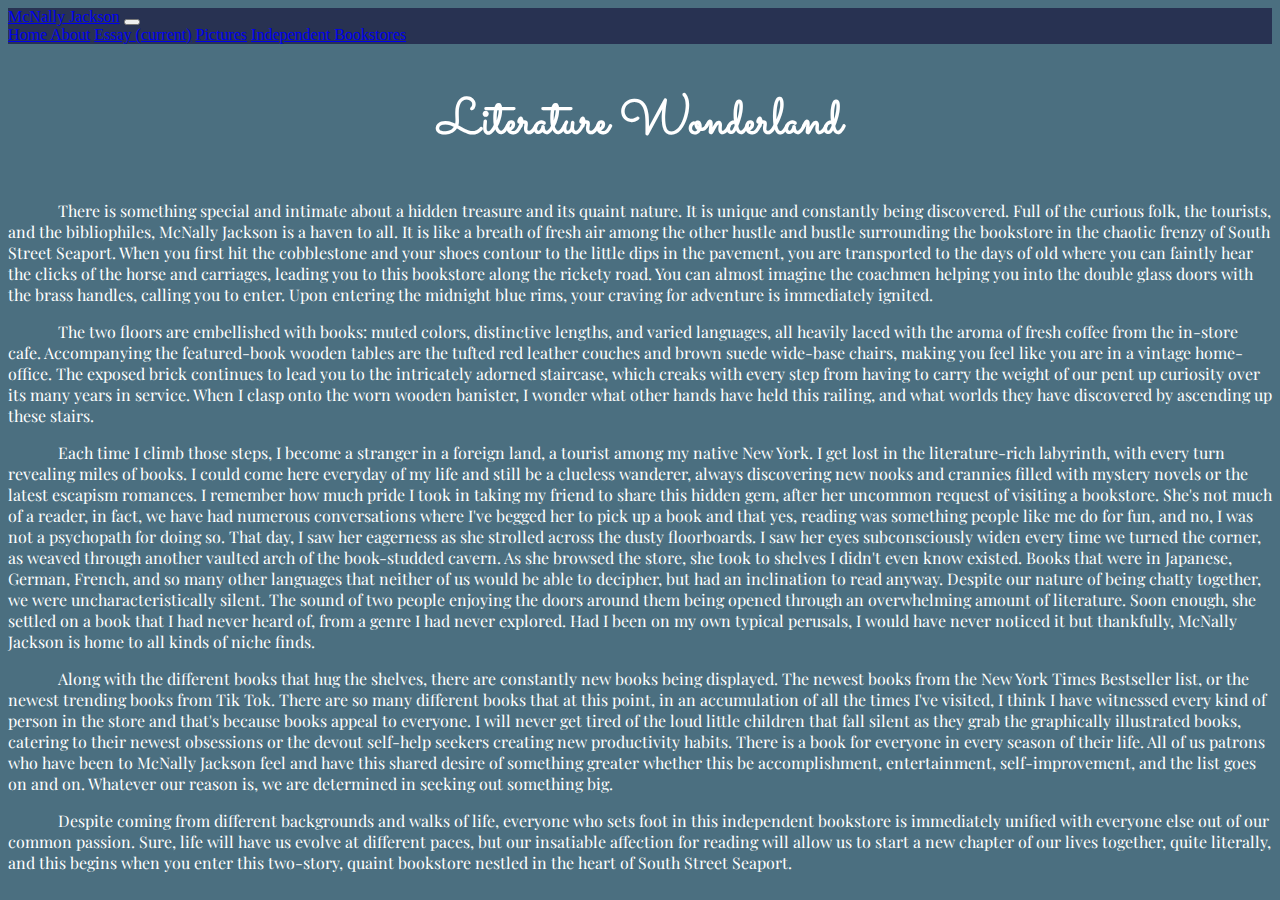
<file: homepage/essay.html>
<!DOCTYPE html>

<html lang="en">
    <head>
        <link rel="preconnect" href="https://fonts.googleapis.com">
        <link rel="preconnect" href="https://fonts.gstatic.com" crossorigin>
        <link href="https://fonts.googleapis.com/css2?family=Playfair+Display:wght@600&family=Sacramento&display=swap" rel="stylesheet">
        <link rel="stylesheet" href="https://cdn.jsdelivr.net/npm/bootstrap@4.5.3/dist/css/bootstrap.min.css" integrity="sha384-TX8t27EcRE3e/ihU7zmQxVncDAy5uIKz4rEkgIXeMed4M0jlfIDPvg6uqKI2xXr2" crossorigin="anonymous">
        <script src="https://code.jquery.com/jquery-3.5.1.slim.min.js" integrity="sha384-DfXdz2htPH0lsSSs5nCTpuj/zy4C+OGpamoFVy38MVBnE+IbbVYUew+OrCXaRkfj" crossorigin="anonymous"></script>
        <script src="https://cdn.jsdelivr.net/npm/bootstrap@4.5.3/dist/js/bootstrap.bundle.min.js" integrity="sha384-ho+j7jyWK8fNQe+A12Hb8AhRq26LrZ/JpcUGGOn+Y7RsweNrtN/tE3MoK7ZeZDyx" crossorigin="anonymous"></script>
        <link href="styles.css" rel="stylesheet">
        <title>Essay</title>
    </head>
    <body>
        <nav class="navbar navbar-expand-lg navbar-dark" style="background-color:#283252">
         <a class="navbar-brand" href="#">McNally Jackson</a>
          <button class="navbar-toggler" type="button" data-toggle="collapse" data-target="#navbarNavAltMarkup" aria-controls="navbarNavAltMarkup" aria-expanded="false" aria-label="Toggle navigation">
            <span class="navbar-toggler-icon"></span>
          </button>
          <div class="collapse navbar-collapse" id="navbarNavAltMarkup">
            <div class="navbar-nav">
              <a class="nav-link" href="index.html">Home </a>
              <a class="nav-link" href="about.html">About</a>
              <a class="nav-link active" href="essay.html">Essay <span class="sr-only">(current)</span></a>
              <a class="nav-link" href="pics.html">Pictures</a>
              <a class="nav-link" href="others.html">Independent Bookstores</a>
            </div>
          </div>
        </nav>
            
            <div class="container">
                 <h2 class="mt-5"> Literature Wonderland </h3>
                 <p class ="mt-4">There is something special and intimate about a hidden treasure and its quaint nature. It is unique and constantly being discovered. Full of the curious folk, the tourists, and the bibliophiles, McNally Jackson is a haven to all. It is like a breath of fresh air among the other hustle and bustle surrounding the bookstore in the chaotic frenzy of South Street Seaport. When you first hit the cobblestone and your shoes contour to the little dips in the pavement, you are transported to the days of old where you can faintly hear the clicks of the horse and carriages, leading you to this bookstore along the rickety road. You can almost imagine the coachmen helping you into the double glass doors with the brass handles, calling you to enter. Upon entering the midnight blue rims, your craving for adventure is immediately ignited.</p>
                 <p>The two floors are embellished with books: muted colors, distinctive lengths, and varied languages, all heavily laced with the aroma of fresh coffee from the in-store cafe. Accompanying the featured-book wooden tables are the tufted red leather couches and brown suede wide-base chairs, making you feel like you are in a vintage home-office. The exposed brick continues to lead you to the intricately adorned staircase, which creaks with every step from having to carry the weight of our pent up curiosity over its many years in service. When I clasp onto the worn wooden banister, I wonder what other hands have held this railing, and what worlds they have discovered by ascending up these stairs. </p>
                 <p>Each time I climb those steps, I become a stranger in a foreign land, a tourist among my native New York. I get lost in the literature-rich labyrinth, with every turn revealing miles of books. I could come here everyday of my life and still be a clueless wanderer, always discovering new nooks and crannies filled with mystery novels or the latest escapism romances. I remember how much pride I took in taking my friend to share this hidden gem, after her uncommon request of visiting a bookstore. She's not much of a reader, in fact, we have had numerous conversations where I've begged her to pick up a book and that yes, reading was something people like me do for fun, and no, I was not a psychopath for doing so. That day, I saw her eagerness as she strolled across the dusty floorboards. I saw her eyes subconsciously widen every time we turned the corner, as weaved through another vaulted arch of the book-studded cavern. As she browsed the store, she took to shelves I didn't even know existed. Books that were in Japanese, German, French, and so many other languages that neither of us would be able to decipher, but had an inclination to read anyway. Despite our nature of being chatty together, we were uncharacteristically silent. The sound of two people enjoying the doors around them being opened through an overwhelming amount of literature. Soon enough, she settled on a book that I had never heard of, from a genre I had never explored. Had I been on my own typical perusals, I would have never noticed it but thankfully, McNally Jackson is home to all kinds of niche finds.</p>
                 <p>Along with the different books that hug the shelves, there are constantly new books being displayed. The newest books from the New York Times Bestseller list, or the newest trending books from Tik Tok. There are so many different books that at this point, in an accumulation of all the times I've visited, I think I have witnessed every kind of person in the store and that's because books appeal to everyone. I will never get tired of the loud little children that fall silent as they grab the graphically illustrated books, catering to their newest obsessions or the devout self-help seekers creating new productivity habits. There is a book for everyone in every season of their life. All of us patrons who have been to McNally Jackson feel and have this shared desire of something greater whether this be accomplishment, entertainment, self-improvement, and the list goes on and on. Whatever our reason is, we are determined in seeking out something big.</p>
                 <p>Despite coming from different backgrounds and walks of life, everyone who sets foot in this independent bookstore is immediately unified with everyone else out of our common passion.  Sure, life will have us evolve at different paces, but our insatiable affection for reading will allow us to start a new chapter of our lives together, quite literally, and this begins when you enter this two-story, quaint bookstore nestled in the heart of South Street Seaport.</p>
            </div>
    </body>
</html>
</file>
<file: homepage/styles.css>
p{
  font-family: 'Playfair Display', serif;
  color: white;
}

#storefront{
    float:left;
    position: relative;
    width: 400px;
    height: 400px;
    margin: 50px 15px 50px 100px;
}

#inside{
    position: relative;
    width: 400px;
    height: 400px;
    margin: 50px 15px 50px 15px;

}

#staircase{
    position: relative;
    width: 400px;
    height: 400px;
    margin: 50px 15px 50px 15px;
}

#arch{
    position: relative;
    width: 400px;
    height: 400px;
    margin: 50px 100px 50px 15px;
}

#reads{
    position: relative;
    width: 400px;
    height: 400px;
    margin: 1px 15px 50px 100px;
}

#window{
    position: relative;
    width: 400px;
    height: 400px;
    margin: 1px 15px 50px 15px;
}

#table{
    position: relative;
    width: 400px;
    height: 400px;
    margin: 1px 15px 50px 15px;
}

#street{
    position: relative;
    width: 400px;
    height: 400px;
    margin: 1px 100px 50px 15px;
}
body{
    background-color: #4b6f80;

}

.maps{
    width: 40%;
    margin: auto;
}

.essay{
    text-align: center;
}

p{
    text-indent: 50px;
}

h3{
  font-size:40px;
  text-align:center;
  font-family:'Sacramento', cursive;
  color: white;
}

h2{
    font-size:50px;
    text-align: center;
    font-family:'Sacramento', cursive;
    color: white;
}

container {
  position: relative;
  width: 50%;
}

.image {
  display: block;
  width: 30%;
  height: auto;
  margin: 50px 50px 20px -300px;
}

.overlay {
  position: absolute;
  bottom: 0;
  left: 0;
  right: 0;
  background-color: white;
  overflow: hidden;
  width: 16%;
  height: 0;
  margin: 50px 50px 50px 50px;
  transition: .5s ease;
}

.container:hover .overlay {
  margin: 50px 50px 520px 97px;
  height: 15%;
}

.text {
  white-space: nowrap; 
  color: black;
  font-size: 20px;
  position: absolute;
  overflow: hidden;
  top: 50%;
  left: 50%;
  transform: translate(-50%, -50%);
  -ms-transform: translate(-50%, -50%);
}

holder {
  position: relative;
  width: 50%;
}

.pic{
  display: block;
  width: 30%;
  height: 30%;
  margin: 5px 700px 5px 630px;
}

.overlay1 {
  position: absolute;
  bottom: 0;
  left: 0;
  right: 0;
  background-color: white;
  overflow: hidden;
  width: 26%;
  height: 0;
  margin: 800px 800px 800px 200px;
  transition: .5s ease;
}

.holder:hover .overlay1 {
  margin: 400px 500px -20px 630px;
  height: 20%;
}

.words {
  white-space: nowrap; 
  color: black;
  font-size: 20px;
  position: absolute; 
  overflow: hidden;
  top: 50%;
  left: 50%;
  transform: translate(-50%, -50%);
  -ms-transform: translate(-50%, -50%);
}


cup {
  position: relative;
  width: 50%;
}

.photo{
  display: block;
  width: 30%;
  height: 48%;
  margin: -900px 500px 10px 1250px;
}

.overlay2 {
  position: absolute;
  bottom: 0;
  left: 0;
  right: 0;
  background-color: white;
  overflow: hidden;
  width: 25%;
  height: 0;
  margin: 50px 50px 10px 200px;
  transition: .5s ease;
}

.cup:hover .overlay2 {
  margin: 1000px 500px 500px 1250px;
  height: 20%;
}

.blurb {
  white-space: nowrap; 
  color: black;
  font-size: 20px;
  position: absolute; 
  overflow: hidden;
  top: 50%;
  left: 50%;
  transform: translate(-50%, -50%);
  -ms-transform: translate(-50%, -50%);
}

mug {
  position: relative;
  width: 50%;
}

.interior{
  display: block;
  width: 30%;
  height: 48%;
  margin: 60px 500px 10px 1240px;
}

.overlay3 {
  position: absolute;
  bottom: 0;
  left: 0;
  right: 0;
  background-color: white;
  overflow: hidden;
  width: 25%;
  height: 0;
  margin: 50px 50px 10px 200px;
  transition: .5s ease;
}

.mug:hover .overlay3 {
  margin: -10000px -100px -10px 1240px;
  height: 20%;
}

.hyperlink {
  white-space: nowrap; 
  color: black;
  font-size: 20px;
  position: absolute; 
  overflow: hidden;
  top: 50%;
  left: 50%;
  transform: translate(-50%, -50%);
  -ms-transform: translate(-50%, -50%);
}

storage {
  position: relative;
  width: 50%;
}

.looks{
  display: block;
  width: 30%;
  height: 48%;
  margin: -520px 70px -5000px 30px;
}

.overlay4 {
  position: absolute;
  bottom: 0;
  left: 0;
  right: 0;
  background-color: white;
  overflow: hidden;
  width: 25%;
  height: 0;
  margin: 50px 50px 10px 200px;
  transition: .5s ease;
}

.storage:hover .overlay4 {
  margin: 800px 500px 98px 30px;
  height: 20%;
}

.hyperlink2 {
  white-space: nowrap; 
  color: black;
  font-size: 20px;
  position: absolute; 
  overflow: hidden;
  top: 50%;
  left: 50%;
  transform: translate(-50%, -50%);
  -ms-transform: translate(-50%, -50%);
}

storage1 {
  position: relative;
  width: 50%;
}

.looks2{
  display: block;
  width: 60%;
  height: 68%;
  margin: 20px 900px 10px 200px;
}

.overlay5 {
  position: absolute;
  bottom: 0;
  left: 0;
  right: 0;
  background-color: white;
  overflow: hidden;
  width: 25%;
  height: 0;
  margin: 50px 50px 10px 200px;
  transition: .5s ease;
}

.storage1:hover .overlay5 {
  margin: 20px 500px 50px 20px;
  height: 20%;
}

.hyperlink3 {
  white-space: nowrap; 
  color: black;
  font-size: 20px;
  position: absolute; 
  overflow: hidden;
  top: 50%;
  left: 50%;
  transform: translate(-50%, -50%);
  -ms-transform: translate(-50%, -50%);
}
</file>
